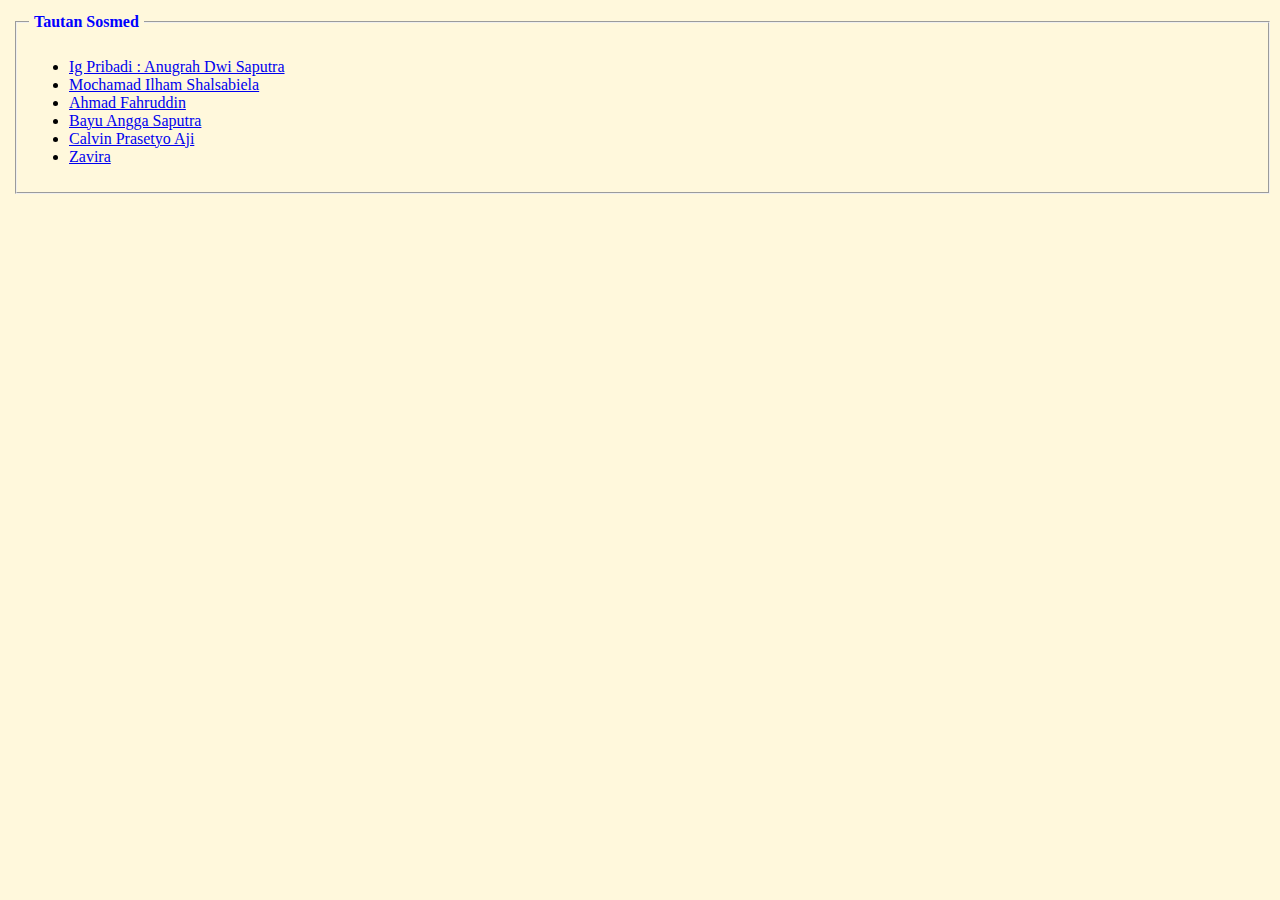
<file: left.html>
<style>
	body{
    background-color: Cornsilk;
	font-family: 'Times New Roman', Times, serif;
	padding-left: 5px;
}
legend{
	padding: 5px;
	font-weight: bold;
	color: blue;
}
</style>
<body>
	<fieldset>
		<legend>Tautan Sosmed</legend>
		<ul>
			<li><a href="https://www.instagram.com/anugrah_dwi_saputra/" target="_blank"> Ig Pribadi : Anugrah Dwi Saputra</a></li>
			<li><a href="https://www.instagram.com/bellham2424/" target="_blank">Mochamad Ilham Shalsabiela</a></li>
			<li><a href="https://www.instagram.com/_____ahmadfahruddin_____/" target="_blank">Ahmad Fahruddin</a></li>
			<li><a href="https://www.instagram.com/bay.kaizenix4951/" target="_blank">Bayu Angga Saputra</a></li>
			<li><a href="https://www.instagram.com/cvn.2804/" target="_blank">Calvin Prasetyo Aji</a></li>
			<li><a href="https://www.instagram.com/zvrhnnn/" target="_blank">Zavira</a></li>
		</ul>
	</fieldset>
</body>
</file>
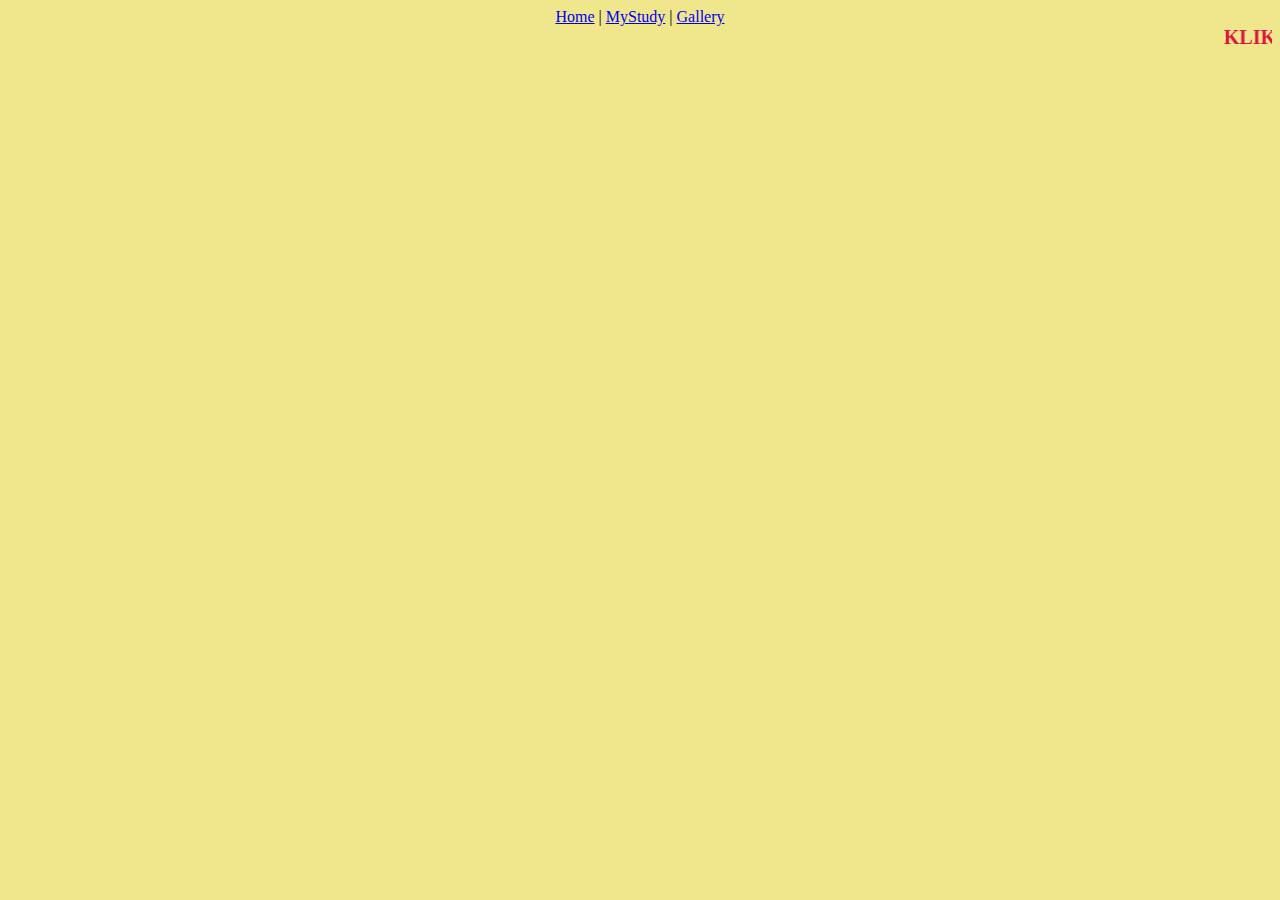
<file: navigator.html>
<style>
	body{
		background-color: #F0E68C;
		text-align: center;
	}
	marquee{
		direction: right;
		color: crimson;
		font-weight: bold;
		font-size: 20px;
	}
</style>
<body>
	<a href="home.html" target="content">Home</a> |
	<a href="study.html" target="content">MyStudy</a> |
	<a href="gallery.html" target="content">Gallery</a>
	
	<marquee >
		KLIK LINK TO OPEN 
	</marquee>
	
</body>
</file>
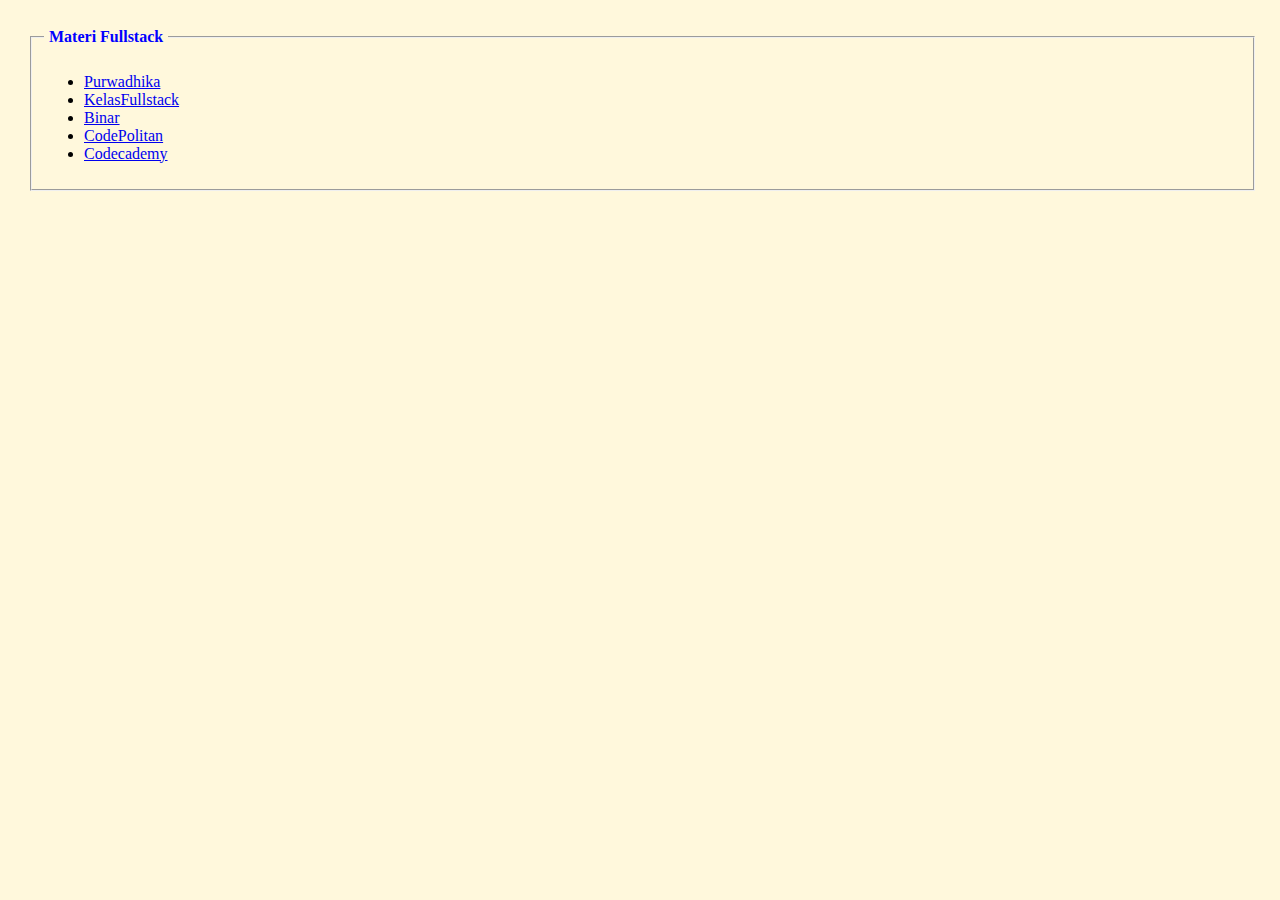
<file: right.html>
<style>
	body {
		background-color: Cornsilk;
		font-family: 'Times New Roman', Times, serif;
		padding-left: 5px;
	}

	table{
		text-align: left;
		border: 0;
	}

	legend {
		padding: 5px;
		font-weight: bold;
		color: blue;
	}
</style>

<body>
	<table cellpadding="15" cellspacing="0" width="100%">
		<tr>
			<td>
				<fieldset>
					<legend>Materi Fullstack</legend>
					<ul>
						<li><a href="https://www.purwadhika.com/job-connector-full-stack-web-development?utm_source=google&utm_medium=cpc&utm_campaign=jcfs&utm_id=jcfs&campaignid=1577352177&adgroupid=119051536755&keyword=fullstack%20web%20developer&utm_source=google&utm_medium=cpc&gad_source=1&gclid=CjwKCAiA29auBhBxEiwAnKcSqlHnA29giLtyRj4dos9mNM0hwm8g-R_836Vlk1ihy-hnworGTXtOgBoCy0IQAvD_BwE"
								target="content">Purwadhika</a></li>
						<li><a href="https://www.kelasfullstack.id" target="content">KelasFullstack</a></li>
						<li><a href="https://product.binaracademy.com/binar-bootcamp/full-stack-website-development"
								target="content">Binar</a></li>
						<li><a href="https://www.codepolitan.com/roadmap/menjadi-fullstack-web-developer/"
								target="content">CodePolitan</a></li>
						<li><a href="https://www.codecademy.com/learn/paths/full-stack-engineer-career-path"
								target="content">Codecademy</a></li>
					</ul>
				</fieldset>
			</td>
		</tr>
	</table>
</body>
</file>
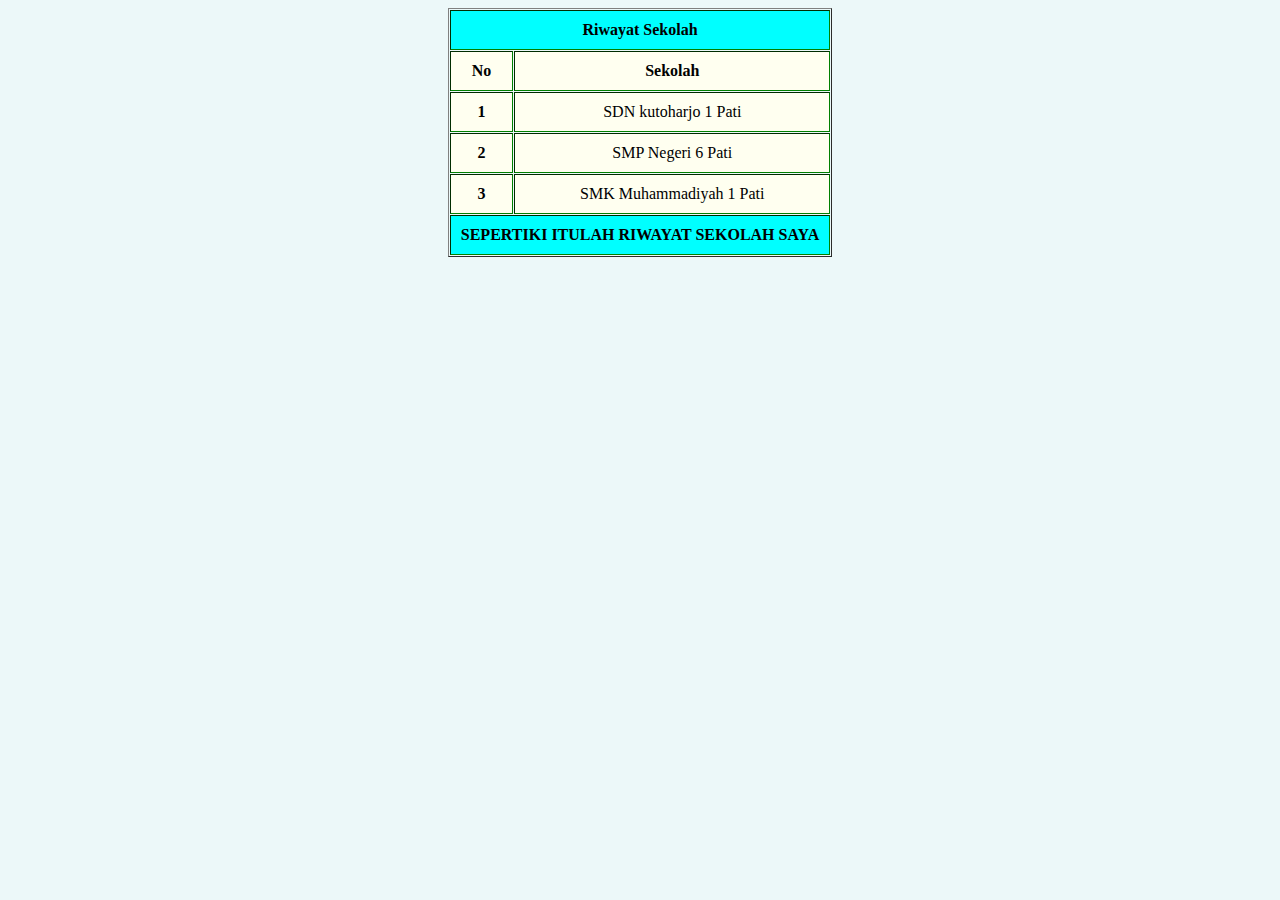
<file: study.html>
<!DOCTYPE html>
<html lang="en">
  <head>
    <meta charset="utf-8">
    <title>title</title>
    <link rel="stylesheet" href="css/style.css">
  </head>
  <body >
    <table border="1" align="center" cellpadding="10" cellspacing="1">
        <thead bgcolor="aqua">
            <tr>
                <th colspan="2">Riwayat Sekolah</th>
                
            </tr>
        </thead>
        <tbody >
            <tr>
                <th>No</th>
                <th>Sekolah</th>
            </tr>
            <tr>
                <th>1</th>
                <td>SDN kutoharjo 1 Pati</td>
            </tr>
            <tr>
                <th>2</th>
                <td>SMP Negeri 6 Pati</td>
            </tr>
            <tr>
                <th>3</th>
                <td>SMK Muhammadiyah 1 Pati</td>
            </tr>
        </tbody>
        <tfoot bgcolor="Cyan" align="center">
            <th colspan="2">SEPERTIKI ITULAH RIWAYAT SEKOLAH SAYA</th>            
        </tfoot>

    </table>
  </body>
</html>
</file>
<file: css/style.css>
body{
    background-color: #ECF8F9;
    font-family: 'Times New Roman', Times, serif;
    text-align: justify;

}
fieldset{
    font-family: Cambria, Cochin, Georgia, Times, 'Times New Roman', serif;
}
legend{
    padding: 10px;
    font-size: 30px;
    font-weight: bold;
    color: rgb(0, 250, 12);
}

#Data{
    font-weight: bold;
    font-style: oblique;
    color: rgb(248, 0, 0);
}
#Data1{
    font-weight: bold;
    font-style: oblique;
    color: rgb(216, 141, 28);
}
#Data2{
    font-weight: bold;
    font-style: oblique;
    color: rgb(82, 19, 231);
}
#Data3{
    font-weight: bold;
    font-style: oblique;
    color: rgb(32, 247, 12);
}
#Data4{
    font-weight: bold;
    font-style: oblique;
    color: rgb(233, 0, 163);
}

h1{
    text-align: center;
    font-weight: bold;
}
marquee{
    width: 100%;
    direction: right;
    color: blue;
    background-color: aqua;
}
tr{
    padding: 5px;
    border: 1px solid green;
}
tr:hover{
    background-color: blue;
    color: red;
    font-size: 20px;
    font-weight: bold;
    font-family: 'Courier New', Courier, monospace;
    padding: 10px;
}
table{
    text-align: center;


}
thead{
    background-color: aqua;
    font-family: 'Times New Roman', Times, serif;
}
tbody{

    background-color: ivory;
    font-family: 'Times New Roman', Times, serif;


}
</file>
